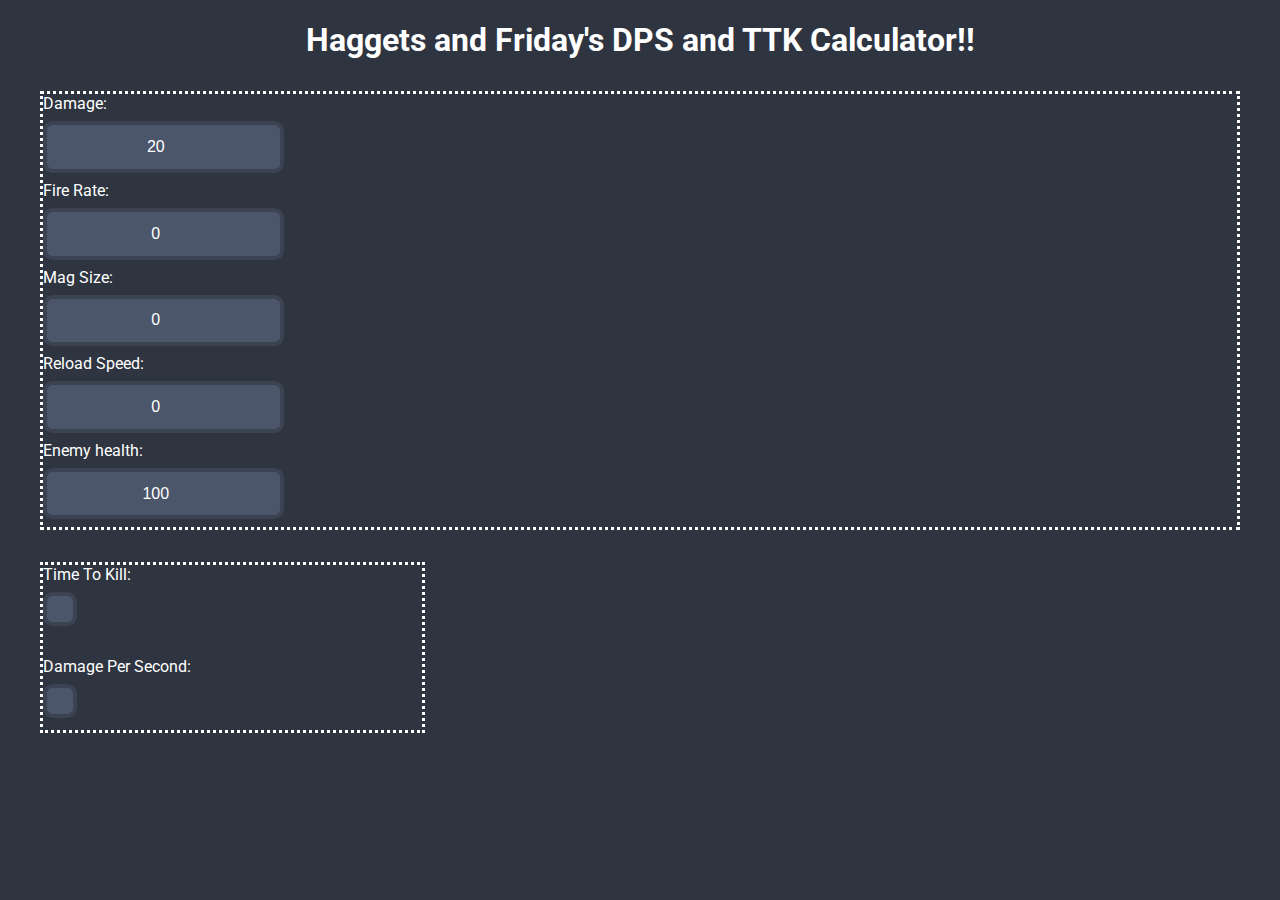
<file: index.html>
<!DOCTYPE html>
<html>
<head>
    <meta charset="UTF-8">
    <link rel="stylesheet" href="styles.css">
    <script type="text/javascript" src="Calculator.js" defer></script>
    <title>DPS/TTK Calculator</title>
    
    <!--Font links-->
    <link rel="preconnect" href="https://fonts.googleapis.com">
    <link rel="preconnect" href="https://fonts.gstatic.com" crossorigin>
    <link href="https://fonts.googleapis.com/css2?family=Roboto:wght@100&display=swap" rel="stylesheet">
</head>

<body>
    <h1>Haggets and Friday's DPS and TTK Calculator!!</h1>

    <!--input type="button" oninput="" -->

    <!-- Number inputs where the user enters weapon properties -->
    <div id="entries">
        <div>
            <label for="damage">Damage:</label>
            <br>
            <input class="timeToKillInput" id="damageEntry" name="damage" type="number" step=".01" value=20 oninput="Update()">
        </div>

        <div>
            <label for="fireRateEntry">Fire Rate:</label>
            <br>
            <input class="timeToKillInput" id="fireRateEntry" name="fireRate" type="number" step=".01" value=0 oninput="Update()">
        </div>

        <div>        
            <label for="magazineSizeEntry">Mag Size:</label>
            <br>
    <input class="timeToKillInput" id="magazineSizeEntry" name="magazineSize" type="number" value=0 oninput="Update()">
        </div>

        <div>
            <label for="reloadSpeedEntry">Reload Speed:</label>
            <br>
            <input class="timeToKillInput" id="reloadSpeedEntry" name="reloadSpeed" type="number" step=".01" value=0 oninput="Update()">
         </div>
         <div>
            <label for="enemyHealth">Enemy health:</label>
            <br>
            <input class="timeToKillInput" id="enemyHealthEntry" name="enemyHealth" type="number" step=".01" value=100 oninput="Update()">
        </div>
    </div>

    <div id="result">
            <label for="timeToKillEntry">Time To Kill:</label>
            <br>
            <output id="timeToKillResult" for="damageEntry fireRateEntry magazineSizeEntry reloadSpeedEntry healthEntry"></output>
            <br>
            <br>
            <label for="damagePerSecond">Damage Per Second:</label>
            <br>
            <output id="damagePerSecondResult" for="damageEntry fireRateEntry magazineSizeEntry reloadSpeedEntry healthEntry"></output>
    </div>
</body>
</html>
</file>
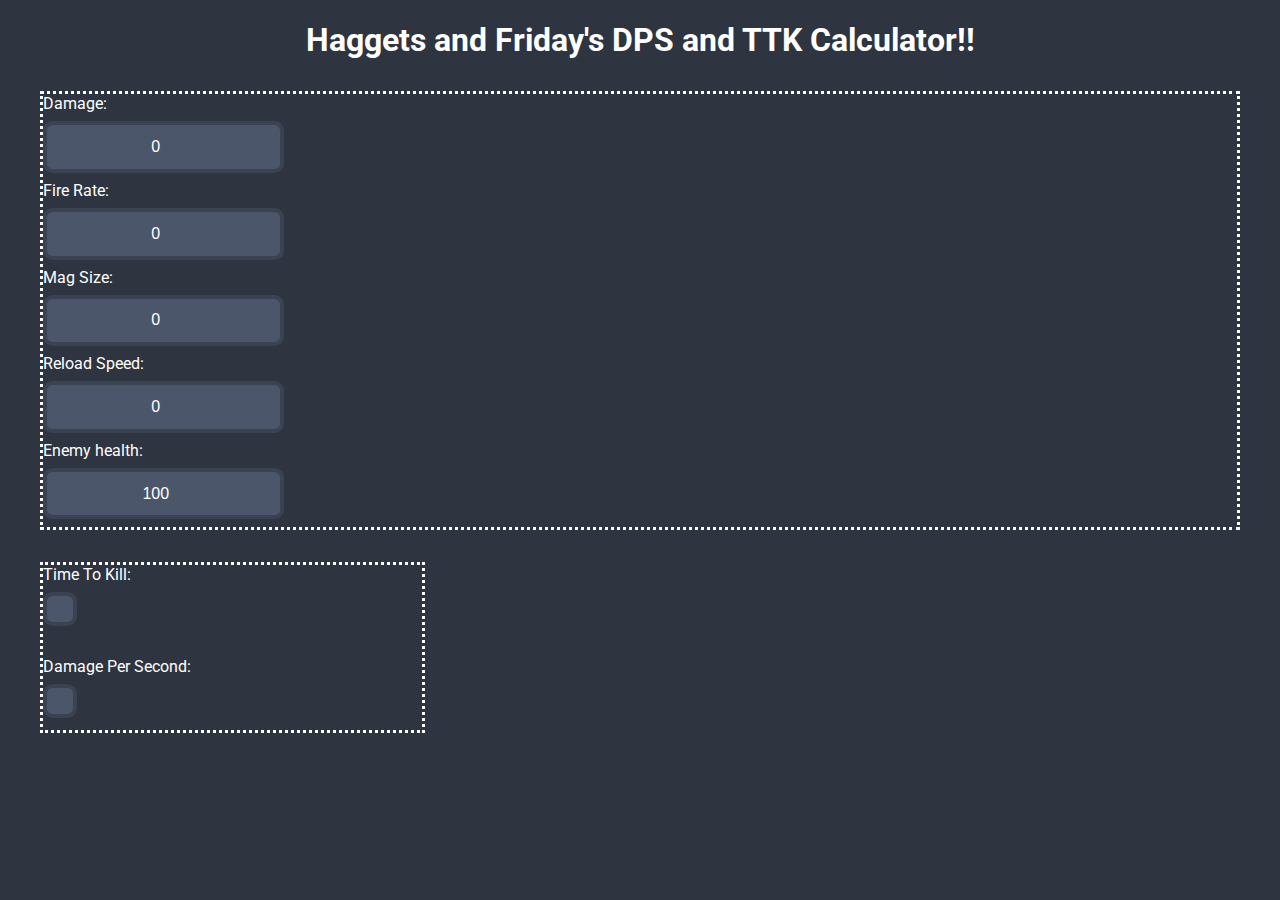
<file: Main.html>
<!DOCTYPE html>
<html>
<head>
    <meta charset="UTF-8">
    <link rel="stylesheet" href="styles.css">
    <script type="text/javascript" src="Calculator.js" defer></script>
    <title>DPS/TTK Calculator</title>
    
    <!--Font links-->
    <link rel="preconnect" href="https://fonts.googleapis.com">
    <link rel="preconnect" href="https://fonts.gstatic.com" crossorigin>
    <link href="https://fonts.googleapis.com/css2?family=Roboto:wght@100&display=swap" rel="stylesheet">
</head>

<body>
    <h1>Haggets and Friday's DPS and TTK Calculator!!</h1>

    <!--input type="button" oninput="" -->

    <!-- Number inputs where the user enters weapon properties -->
    <div id="entries">
        <div>
            <label for="damage">Damage:</label>
            <br>
            <input class="timeToKillInput" id="damageEntry" name="damage" type="number" step=".01" value=0>
        </div>

        <div>
            <label for="fireRateEntry">Fire Rate:</label>
            <br>
            <input class="timeToKillInput" id="fireRateEntry" name="fireRate" type="number" step=".01" value=0>
        </div>

        <div>        
            <label for="magazineSizeEntry">Mag Size:</label>
            <br>
    <input class="timeToKillInput" id="magazineSizeEntry" name="magazineSize" type="number" value=0>
        </div>

        <div>
            <label for="reloadSpeedEntry">Reload Speed:</label>
            <br>
            <input class="timeToKillInput" id="reloadSpeedEntry" name="reloadSpeed" type="number" step=".01" value=0>
         </div>
         <div>
            <label for="enemyHealth">Enemy health:</label>
            <br>
            <input class="timeToKillInput" id="enemyHealthEntry" name="enemyHealth" type="number" step=".01" value=100>
        </div>
    </div>

    <div id="result">
            <label for="timeToKillEntry">Time To Kill:</label>
            <br>
            <output id="timeToKillResult" for="damageEntry fireRateEntry magazineSizeEntry reloadSpeedEntry healthEntry"></output>
            <br>
            <br>
            <label for="damagePerSecond">Damage Per Second:</label>
            <br>
            <output id="damagePerSecondResult" for="damageEntry fireRateEntry magazineSizeEntry reloadSpeedEntry healthEntry"></output>
    </div>
</body>
</html>
</file>
<file: styles.css>
body {
    font-family: 'Roboto', sans-serif;

    background-color: #2E3440;
    color: white;
}

input, output {
    display: inline-flex;
    padding: 1vw 1vw;
    margin: 0.5rem 0;

    font-size: 1rem;
    text-align: center;

    border: 0.25rem solid;
    border-radius: 0.6rem;
    border-color: #3B4252;
    
    background-color: #4C566A;
    color: white;
}

/* container for the input elements */
#entries {
    position: relative;

    /* display: inline-block; */
    margin: 2rem;
    /*padding: 0 2rem; */

    /*debug border*/ border: dotted;
}

#result {
    position: relative;
    width: 30%;
    /* padding: 0 2rem; */
    margin: 2rem;
    /* justify-content: baseline;
    /* align-items: baseline;

    m */

    /*debug border*/ border: dotted;
}

h1 {
    text-align:center;
}
</file>
